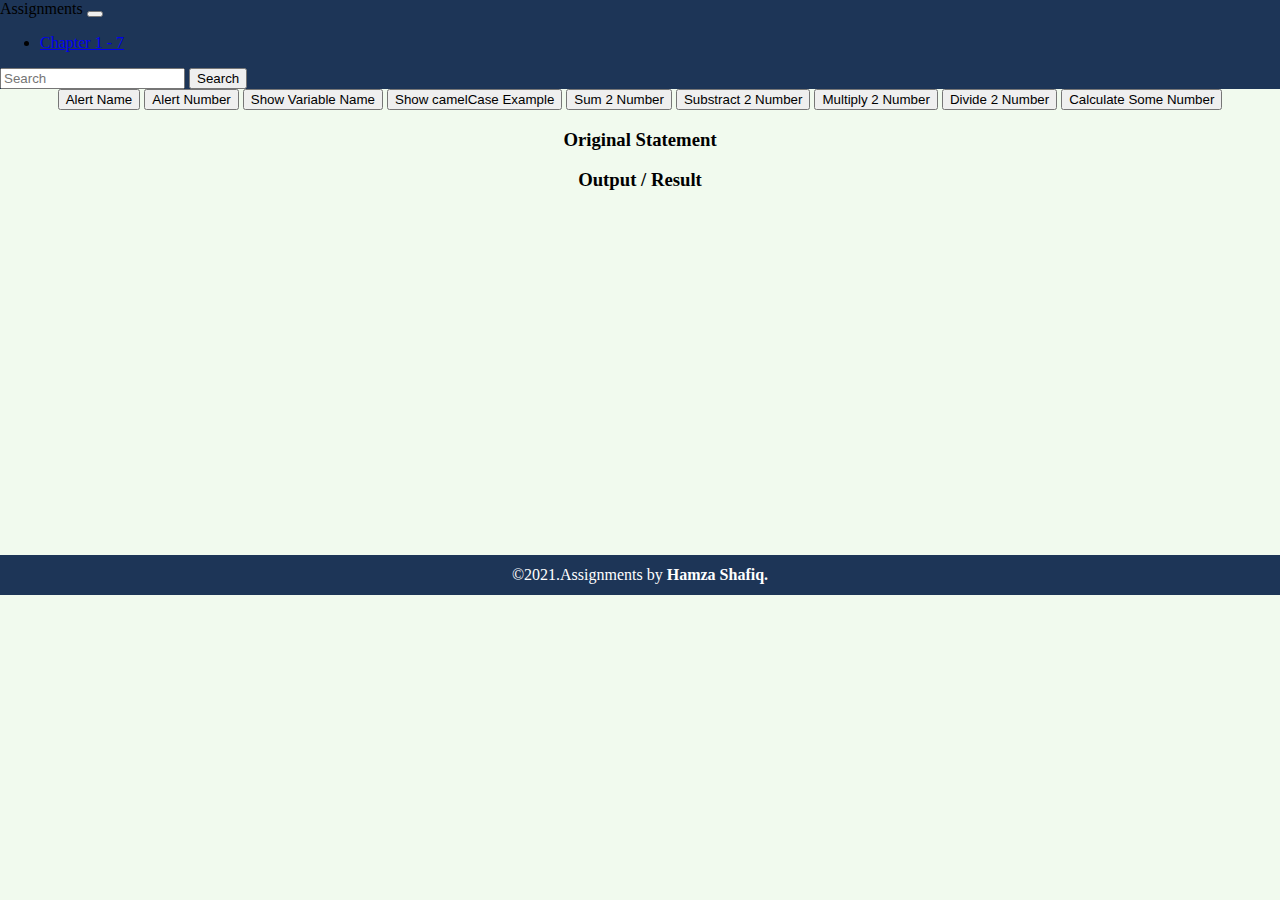
<file: index.html>
<!DOCTYPE html>
<html lang="en">
<head>
    <meta charset="UTF-8">
    <meta http-equiv="X-UA-Compatible" content="IE=edge">
    <meta name="viewport" content="width=device-width, initial-scale=1.0">
    <link href="https://cdn.jsdelivr.net/npm/bootstrap@5.1.3/dist/css/bootstrap.min.css" rel="stylesheet" 
    integrity="sha384-1BmE4kWBq78iYhFldvKuhfTAU6auU8tT94WrHftjDbrCEXSU1oBoqyl2QvZ6jIW3" crossorigin="anonymous">
    <link rel="stylesheet" href="css/style.css">
    <title>Assignment1 JS</title>
</head>
<body>
    <nav class="navbar navbar-expand-lg navbar-light">
        <div class="container">
          <a class="navbar-brand text-white">Assignments</a>
          <button class="navbar-toggler" type="button" data-bs-toggle="collapse" data-bs-target="#navbarNav" aria-controls="navbarNav" aria-expanded="false" aria-label="Toggle navigation">
            <span class="navbar-toggler-icon"></span>
          </button>
          <div class="collapse navbar-collapse" id="navbarNav">
            <ul class="navbar-nav">
              <li class="nav-item">
                <a class="nav-link active text-white" aria-current="page" href="#">Chapter 1 - 7</a>
              </li>
              <!-- <li class="nav-item">
                <a class="nav-link" href="#">Features</a>
              </li>
              <li class="nav-item">
                <a class="nav-link" href="#">Pricing</a>
              </li>
              <li class="nav-item">
                <a class="nav-link disabled">Disabled</a>
              </li> -->
            </ul>
          </div>
          <form class="d-flex">
            <input class="form-control me-2" type="search" placeholder="Search" aria-label="Search">
            <button class="btn btn-outline-success" type="submit">Search</button>
          </form>
        </div>
      </nav>
      <main class="maincontent my-5">
          <div class="container border border-dark my-5 p-3">
              <div class="row">
                  <div class="col-12 mainbutton">
                   <button type="button" class="btn btn-danger my-1" id="balertname">Alert Name</button>
                   <button type="button" class="btn btn-danger my-1" id="balertnum">Alert Number</button>
                   <button type="button" class="btn btn-danger my-1">Show Variable Name</button>
                   <button type="button" class="btn btn-danger my-1">Show camelCase Example</button>
                   <button type="button" class="btn btn-danger my-1">Sum 2 Number</button>
                   <button type="button" class="btn btn-danger my-1">Substract 2 Number</button>
                   <button type="button" class="btn btn-danger my-1">Multiply 2 Number</button>
                   <button type="button" class="btn btn-danger my-1">Divide 2 Number</button>
                   <button type="button" class="btn btn-danger my-1">Calculate Some Number</button>
                  </div>
              </div>
          </div>
          <div class="maindiv1 my-5">
              <h3>Original Statement</h3>
          <div class="container border border-dark p-3">
            <div class="row">
                <div id="origanalstatement">
                   
                </div>
            </div>
        </div>
        </div>
        <div class="maindiv2  my-5">
            <h3>Output / Result</h3>
        <div class="container border border-dark p-3">
            <div class="row">
                <div class="col">
                  
                </div>
            </div>
        </div>
        </div>

      </main>
      <footer>
        <div class="container-fluid footercontent">
          <div class="row">
            <div class="clo">
              <p>&copy;2021.Assignments by <b>Hamza Shafiq.</b></p>
            </div>
          </div>
        </div>
      </footer>
    <script src="js/script.js"></script>
    <script src="https://cdn.jsdelivr.net/npm/bootstrap@5.1.3/dist/js/bootstrap.bundle.min.js" 
    integrity="sha384-ka7Sk0Gln4gmtz2MlQnikT1wXgYsOg+OMhuP+IlRH9sENBO0LRn5q+8nbTov4+1p" crossorigin="anonymous"></script>
</body>
</html>
</file>
<file: css/style.css>
body{
    margin: 0;
    padding: 0;
    box-sizing: border-box;
    background-color: #F1FAEE;
}
.navbar{
    background-color: #1D3557;
}
.maincontent{
    min-height: 450px;
}
.mainbutton{
    text-align: center;
}
.maindiv1, 
.maindiv2{
    text-align: center;
}
.footercontent{
    height: 40px;
    line-height: 40px;
    background-color:#1D3557;
    color: white;
    text-align: center;
}
</file>
